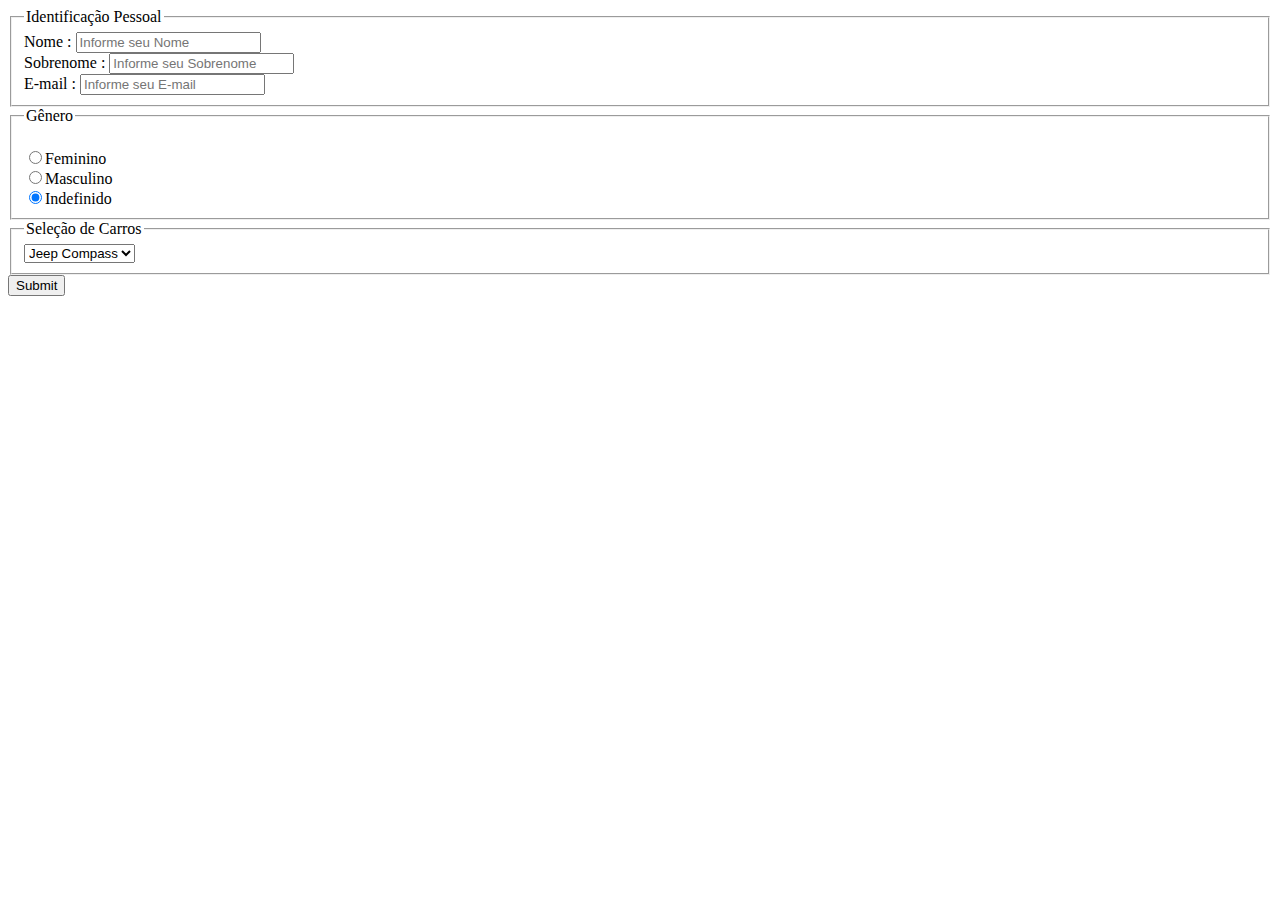
<file: form.html>
<!DOCTYPE html>
<html lang="en">
<head>
	<meta charset="utf-8">
	<title>Formulário</title>
</head>
<body>
      <form>
      	<fieldset>
      		<legend>Identificação Pessoal</legend>
      	    <label for="PrimeiroNome">Nome :</label>
      	    <input type="text" name="PrimeiroNome"
      	    placeholder="Informe seu Nome">
            <br>
            
            <label for="Sobrenome">Sobrenome :
            </label>
      	    <input type="text" name="Sobrenome"
      	    placeholder="Informe seu Sobrenome">   <br>
            
            <label for="email">E-mail :
            </label>
      	    <input type="text" name="email" placeholder="Informe seu E-mail">   
      	    <br>
            
            </fieldset>
            <fieldset>
      		<legend>Gênero</legend>
            <br>
            <input type="radio" name="Genero" value="female" checked>Feminino<br>
        
            <input type="radio" name="Genero" value="male" checked>Masculino<br>

            <input type="radio" name="Genero" value="other" checked>Indefinido<br>
        </fieldset>
        
      <fieldset>
      	<legend>Seleção de Carros</legend>
      	<select name="cars">
      		<option value="jeep">Jeep Compass
      		</option>
      	    <option value="honda">Honda Civic
      		</option>
      		<option value="toyota">Supra 2018
      		</option>
            <option value="audi">Audi A8
      		</option>     	
      	</select>

      </fieldset>
      <input type="submit" name="Enviar"><br>
   </form>     
</body>
</html>
</file>
